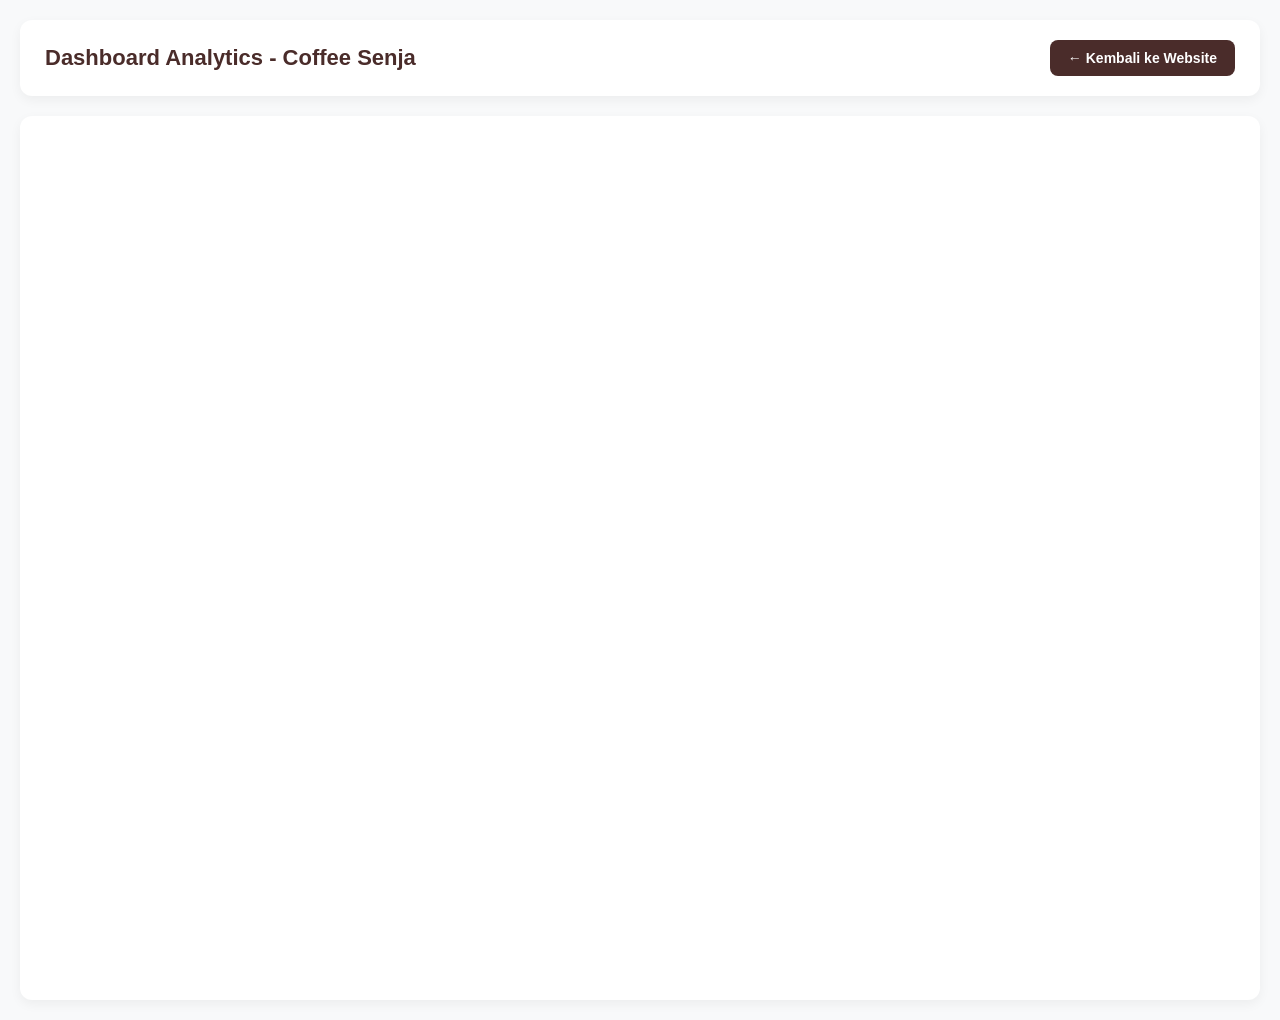
<file: admin.html>
<!DOCTYPE html>
<html lang="id">
<head>
  <meta charset="UTF-8">
  <meta name="viewport" content="width=device-width, initial-scale=1.0">
  <title>Dashboard Admin - Coffee Senja</title>
  <style>
    * {
      box-sizing: border-box;
      margin: 0;
      padding: 0;
    }
    body {
      font-family: 'Segoe UI', Roboto, Helvetica, Arial, sans-serif;
      background-color: #f8f9fa;
      color: #333;
      padding: 20px;
    }
    .header {
      background: #ffffff;
      padding: 20px 25px;
      border-radius: 12px;
      margin-bottom: 20px;
      box-shadow: 0 4px 12px rgba(0, 0, 0, 0.05);
      display: flex;
      justify-content: space-between;
      align-items: center;
    }
    .header h1 {
      font-size: 22px;
      color: #4a2c2a; /* Warna khas Kopi */
      font-weight: 700;
    }
    .btn-back {
      text-decoration: none;
      color: #ffffff;
      background-color: #4a2c2a;
      padding: 10px 18px;
      border-radius: 8px;
      font-size: 14px;
      font-weight: 600;
      transition: background 0.3s ease;
    }
    .btn-back:hover {
      background-color: #351f1e;
    }
    .dashboard-card {
      background: #ffffff;
      padding: 15px;
      border-radius: 12px;
      box-shadow: 0 4px 12px rgba(0, 0, 0, 0.05);
    }
    iframe {
      width: 100%;
      height: 850px;
      border: none;
      border-radius: 8px;
    }
  </style>
</head>
<body>

  <div class="header">
    <h1>Dashboard Analytics - Coffee Senja</h1>
    <a href="index.html" class="btn-back">← Kembali ke Website</a>
  </div>

  <div class="dashboard-card">
    <!-- GANTI BARIS IFRAME DI BAWAH INI DENGAN KODE EMBED DARIN LOOKER STUDIO -->
<iframe width="600" height="450" src="https://datastudio.google.com/embed/reporting/20aca4a5-13c2-45c3-9656-561148c29b0c/page/wnI7F" frameborder="0" style="border:0" allowfullscreen sandbox="allow-storage-access-by-user-activation allow-scripts allow-same-origin allow-popups allow-popups-to-escape-sandbox"></iframe></body>
</html>
</file>
